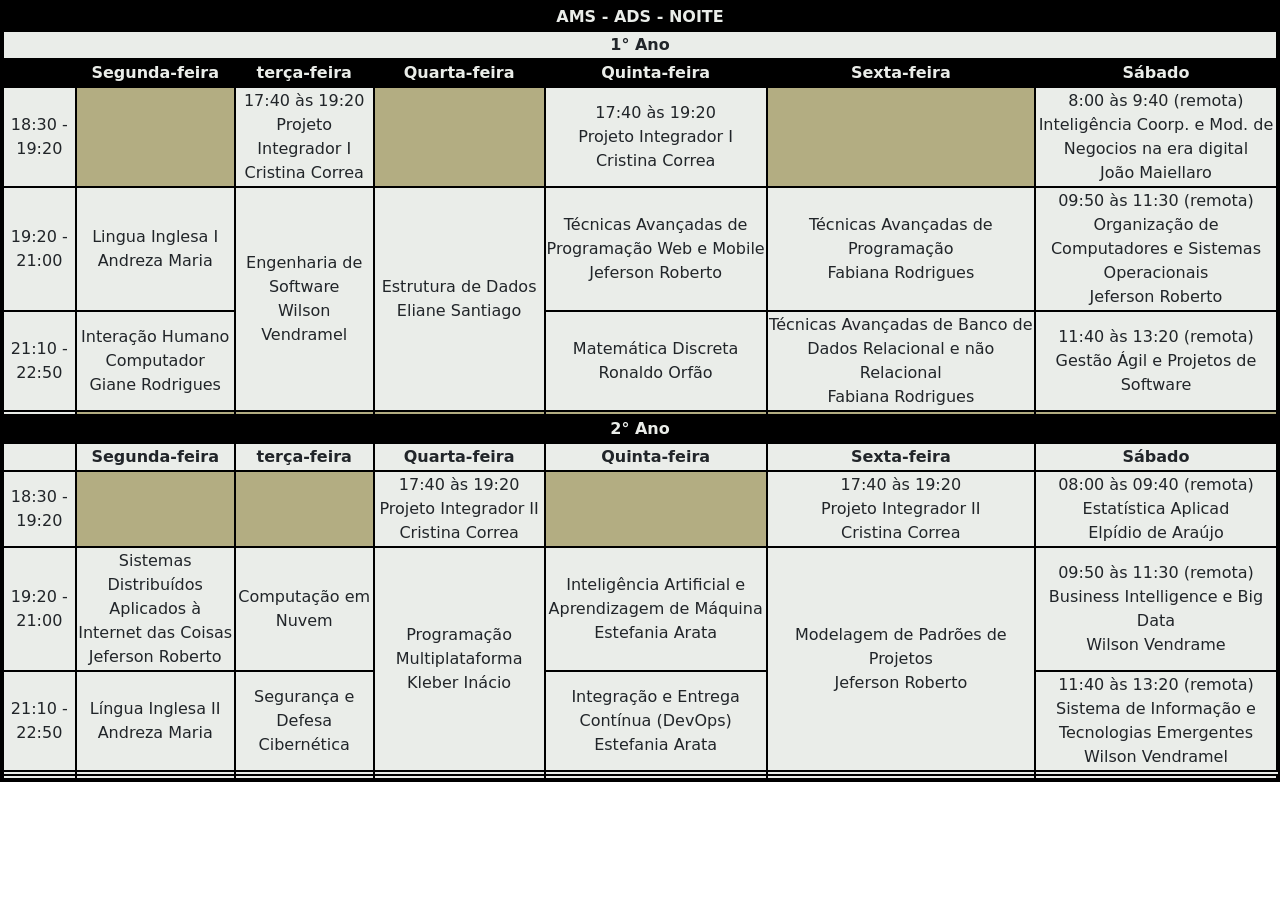
<file: tabela.html>
<!DOCTYPE html>
<html lang="pt-BR">
<head>
    <meta charset="UTF-8">
    <meta name="viewport" content="width=device-width, initial-scale=1.0">
    <link rel="icon" type="image/png" href="https://th.bing.com/th/id/OIP.D1BfL_pinlu46J2nleNCgwHaHa?w=169&h=180&c=7&r=0&o=7&pid=1.7&rm=3">
    <link href="https://cdn.jsdelivr.net/npm/bootstrap@5.3.8/dist/css/bootstrap.min.css" rel="stylesheet" integrity="sha384-sRIl4kxILFvY47J16cr9ZwB07vP4J8+LH7qKQnuqkuIAvNWLzeN8tE5YBujZqJLB" crossorigin="anonymous">
    <link rel="stylesheet" type="text/css" href="estilo2.css">
    <title>Fatec - Tabela</title>
</head>
<body>
    
    <table>
        <tr class="titulo">
            <th colspan="7">AMS - ADS - NOITE</th>
        </tr>
        <tr>
            <th colspan="7">1° Ano</th>
        </tr>
        <tr class="titulo">
            <th></th>
            <th>Segunda-feira</th>
            <th>terça-feira</th>
            <th>Quarta-feira</th>
            <th>Quinta-feira</th>
            <th>Sexta-feira</th>
            <th>Sábado</th>
        </tr>
        <tr>
            <td>18:30 - 19:20</td>
            <td style="background-color: #B3AD82;"></td>
            <td>17:40 às 19:20<br>Projeto Integrador I<br>Cristina Correa</td>
            <td style="background-color: #B3AD82;"></td>
            <td> 17:40 às 19:20<br>Projeto Integrador I<br>Cristina Correa</td>
            <td style="background-color: #B3AD82;"></td>
            <td>8:00 às 9:40 (remota)<br>Inteligência Coorp. e Mod. de Negocios na era digital<br>João Maiellaro</td>
        </tr>
        <tr>
            <td>19:20 - 21:00</td>
            <td>Lingua Inglesa I<br>Andreza Maria</td>
            <td rowspan="2">Engenharia de Software<br>Wilson Vendramel</td>
            <td rowspan="2">Estrutura de Dados<br>Eliane Santiago</td>
            <td>Técnicas Avançadas de<br>Programação Web e Mobile<br>Jeferson Roberto</td>
            <td>Técnicas Avançadas de Programação<br>Fabiana Rodrigues</td>
            <td>09:50 às 11:30 (remota)<br>Organização de Computadores e Sistemas Operacionais<br>Jeferson Roberto</td>
        </tr>
        <tr>
            <td>21:10 - 22:50</td>
            <td>Interação Humano Computador<br>Giane Rodrigues</td>
            <td>Matemática Discreta<br>Ronaldo Orfão</td>
            <td>Técnicas Avançadas de Banco de Dados Relacional e não Relacional<br>Fabiana Rodrigues</td>
            <td>11:40 às 13:20 (remota)<br>Gestão Ágil e Projetos de Software</td>
        </tr>
        <tr>
            <td> </td>
            <td style="background-color: #B3AD82;"></td>
            <td style="background-color: #B3AD82;"></td>
            <td style="background-color: #B3AD82;"></td>
            <td style="background-color: #B3AD82;"></td>
            <td style="background-color: #B3AD82;"></td>
            <td style="background-color: #B3AD82;"></td>
        </tr>
        <tr class="titulo">
            <th colspan="7">2° Ano</th>
        </tr>
        <tr>
            <th></th>
            <th>Segunda-feira</th>
            <th>terça-feira</th>
            <th>Quarta-feira</th>
            <th>Quinta-feira</th>
            <th>Sexta-feira</th>
            <th>Sábado</th>
        </tr>
        <tr>
            <td>18:30 - 19:20</td>
            <td style="background-color: #B3AD82;"></td>
            <td style="background-color: #B3AD82;"></td>
            <td>17:40 às 19:20<br>Projeto Integrador II<br>Cristina Correa</td>
            <td style="background-color: #B3AD82;"></td>
            <td>17:40 às 19:20<br>Projeto Integrador II<br>Cristina Correa</td>
            <td>08:00 às 09:40 (remota)<br>Estatística Aplicad<br>Elpídio de Araújo</td>
        </tr>
        <tr>
            <td>19:20 - 21:00</td>
            <td>Sistemas Distribuídos<br>Aplicados à Internet das Coisas<br>Jeferson Roberto</td>
            <td>Computação em Nuvem</td>
            <td rowspan="2">Programação Multiplataforma<br>Kleber Inácio</td>
            <td>Inteligência Artificial e Aprendizagem de Máquina<br>Estefania Arata</td>
            <td rowspan="2">Modelagem de Padrões de Projetos<br>Jeferson Roberto</td>
            <td>09:50 às 11:30 (remota)<br>Business Intelligence e Big Data<br>Wilson Vendrame</td>
        </tr>
        <tr>
            <td>21:10 - 22:50</td>
            <td>Língua Inglesa II<br>Andreza Maria</td>
            <td>Segurança e Defesa<br>Cibernética</td>
            <td>Integração e Entrega Contínua (DevOps)<br>Estefania Arata</td>
            <td>11:40 às 13:20 (remota)<br>Sistema de Informação e Tecnologias Emergentes<br>Wilson Vendramel</td>
        </tr>
        <tr>
            <td></td>
            <td></td>
            <td></td>
            <td></td>
            <td></td>
            <td></td>
        </tr>
        <tr>
            <td></td>
            <td></td>
            <td></td>
            <td></td>
            <td></td>
            <td></td>
            <td></td>
        </tr>
    </table>

</body>
</html>
</file>
<file: estilo2.css>
* {
    margin: 0;
}
table {
    border: solid black 2px;
    width: 100%;
    display: flex;
    background-color: #EAEDE9;
    justify-content: center;
    align-items: center;
    text-align: center;
}
th, td {
    border: solid black 2px;
}
.titulo {
    background-color: black;
    text-align: center;
    color: #EAEDE9;
    width: 100%;
}
</file>
